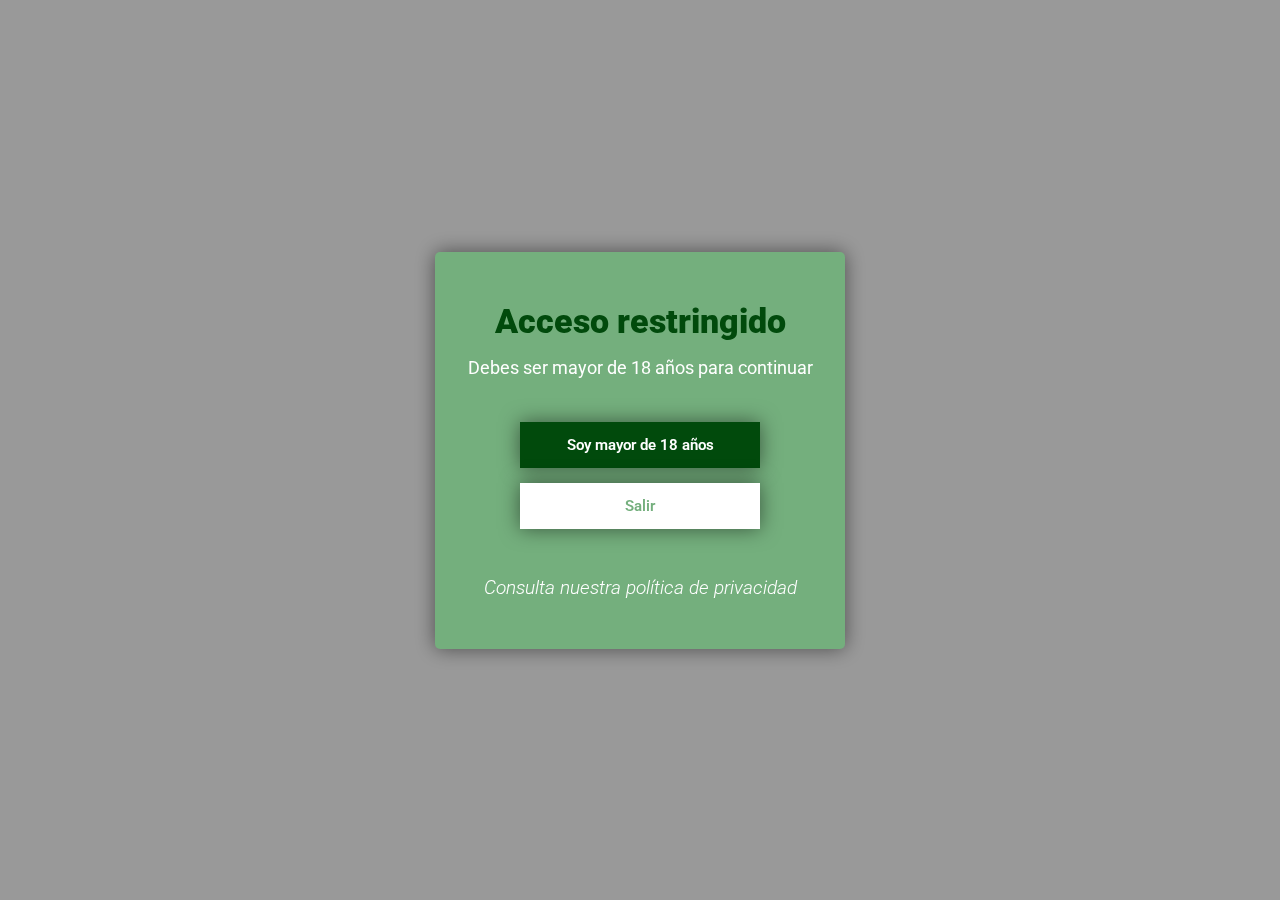
<file: index.html>
<!DOCTYPE html>
<html lang="en">
<head>
    <meta charset="UTF-8">
    <meta name="viewport" content="width=device-width, initial-scale=1.0">
    <link rel="stylesheet" href="popup.css">
    <title>Document</title>
</head>
<body>
    <div class="popup_container">
        <div class="popup">
            <h1>Acceso restringido</h1>
            <h2>Debes ser mayor de 18 años para continuar</h2>
            <div class="popup__buttons">
                <a class="popup__continuar" href="#">Soy mayor de 18 años</a>
                <a class="popup__salir" href="#">Salir</a>
            </div>
            <a class="popup__politica" href="https://cogollocbd.es/content/8-politica-de-privacidad">Consulta nuestra política de privacidad</a>
    </div>
    <script src="popup.js"></script>
</body>
</html>
</file>
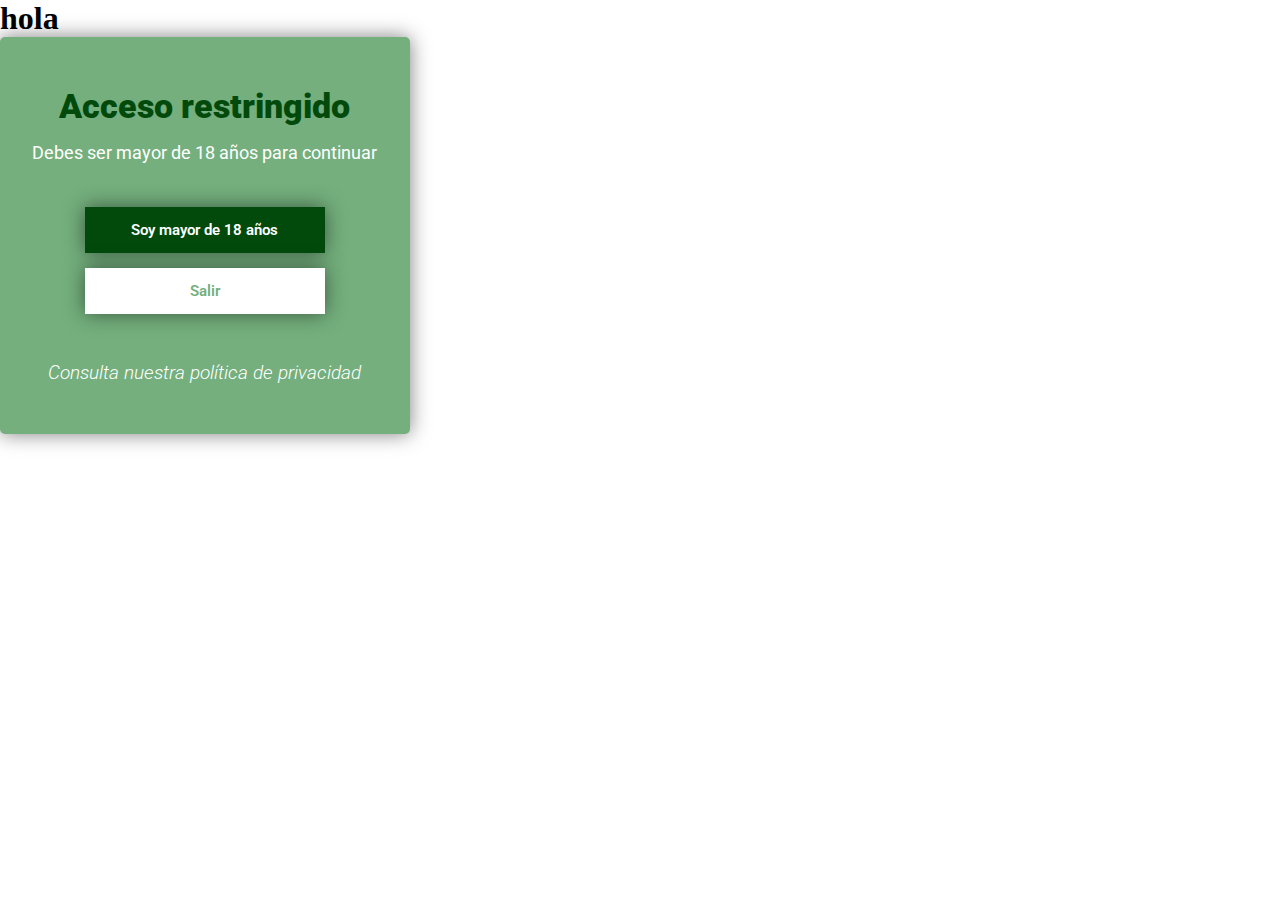
<file: popup.html>
<!DOCTYPE html>
<html lang="en">
<head>
    <meta charset="UTF-8">
    <meta name="viewport" content="width=device-width, initial-scale=1.0">
    <link rel="stylesheet" href="popup.css">
    <script src="popup.js"></script>
    <title>Document</title>
</head>
<body>
    <h1>hola</h1>
    <div class="container">
        <div class="popup">
            <h1>Acceso restringido</h1>
            <h2>Debes ser mayor de 18 años para continuar</h2>
            <div class="popup__buttons">
                <a class="popup__continuar" href="#">Soy mayor de 18 años</a>
                <a class="popup__salir" href="#">Salir</a>
            </div>
            <a class="popup__politica" href="#">Consulta nuestra política de privacidad</a>
    </div>
</body>
</html>
</file>
<file: popup.css>
@import url('https://fonts.googleapis.com/css2?family=Roboto:ital,wght@0,100..900;1,100..900&display=swap');

*{
    margin: 0;
    padding: 0;
    box-sizing: border-box;
}

.popup_container{
    width: 100%;
    height: 100vh;
    display: none;
    position: fixed;
    z-index: 10;
    top: 0;
    left: 0;
    justify-content: center;
    align-items: center;
    background-color: rgba(0, 0, 0, 0.4);
}

.popup{
    width: 90%;
    max-width: 450px;
    font-family: 'Roboto', sans-serif;
    padding: 20px;
    color: #fff;
    border-radius: 5px;
    box-shadow: 0 0 10px rgba(0, 0, 0, 0.1);
    display: flex;
    padding: 50px 18px 50px 18px;
    align-items: center;
    flex-direction: column;
    background-color: #74AF7D;
    box-shadow: 0px 0px 20px 0px rgba(0, 0, 0, 0.50);
}

.popup h1{
    font-size: 1.7rem;
    font-weight: 900;
    margin-bottom: 17px;
    color: #014A0C;;
    text-align: center;
}

.popup h2{
    color: #FFF;
    font-size: .95rem;
    font-style: normal;
    font-weight: 400;
    line-height: normal;
    text-align: center;
}

.popup__buttons{
    display: flex;
    flex-direction: column;
    align-items: center;
    margin-top: 44px;
}

.popup__continuar{
    background: #014A0C;
    box-shadow: 0px 0px 20px 0px rgba(0, 0, 0, 0.50);
    font-weight: 600;
    width: 240px;
    color: #fff;
    text-decoration: none;
    text-align: center;
    padding: 14px 18px;
    margin-bottom: 15px;
    cursor: pointer;
    font-size: 1rem;
    transition: background 0.3s linear;
}

.popup__continuar:hover{
    background: #36a046;
    color: #fff;
}

.popup__salir{
    background: #fff;
    box-shadow: 0px 0px 20px 0px rgba(0, 0, 0, 0.50);
    text-decoration: none;
    color: #74AF7D;
    font-weight: 600;
    padding: 14px 28px;
    width: 240px;
    text-align: center;
    margin-bottom: 12px;
    cursor: pointer;
    font-size: 1rem;
    transition: background 0.3s linear;
}

.popup__salir:hover{
    background: #001403;
    color: #fff;
}

.popup__politica{
    color: #FFF;
    font-size: .90rem;
    font-style: italic;
    font-weight: 300;
    text-decoration: none;
    line-height: normal;
    text-align: center;
    margin-top: 35px;
}



@media screen and (min-width: 700px){
    .popup{
        width: 51%;
        padding: 50px 20px 50px 20px;
    }
    .popup h1 {
        font-size: 2rem;
    }

    .popup h2 {
        font-size: 1.02rem;
    }
    .popup__continuar{
        font-size: 0.95rem;
    }
    .popup__salir{
        font-size: 0.95rem;
    }
    .popup__politica{
        font-size: 1.1rem;
    }
}

@media screen and (min-width: 1100px){
    .popup{
        width: 32%;
    }

    .popup h1{
        font-size: 2.1rem;
    }
    
    .popup h2{
        font-size: 1.1rem;
    }

    .popup__politica{
        font-size: 1.20rem;
    }
    
}
</file>
